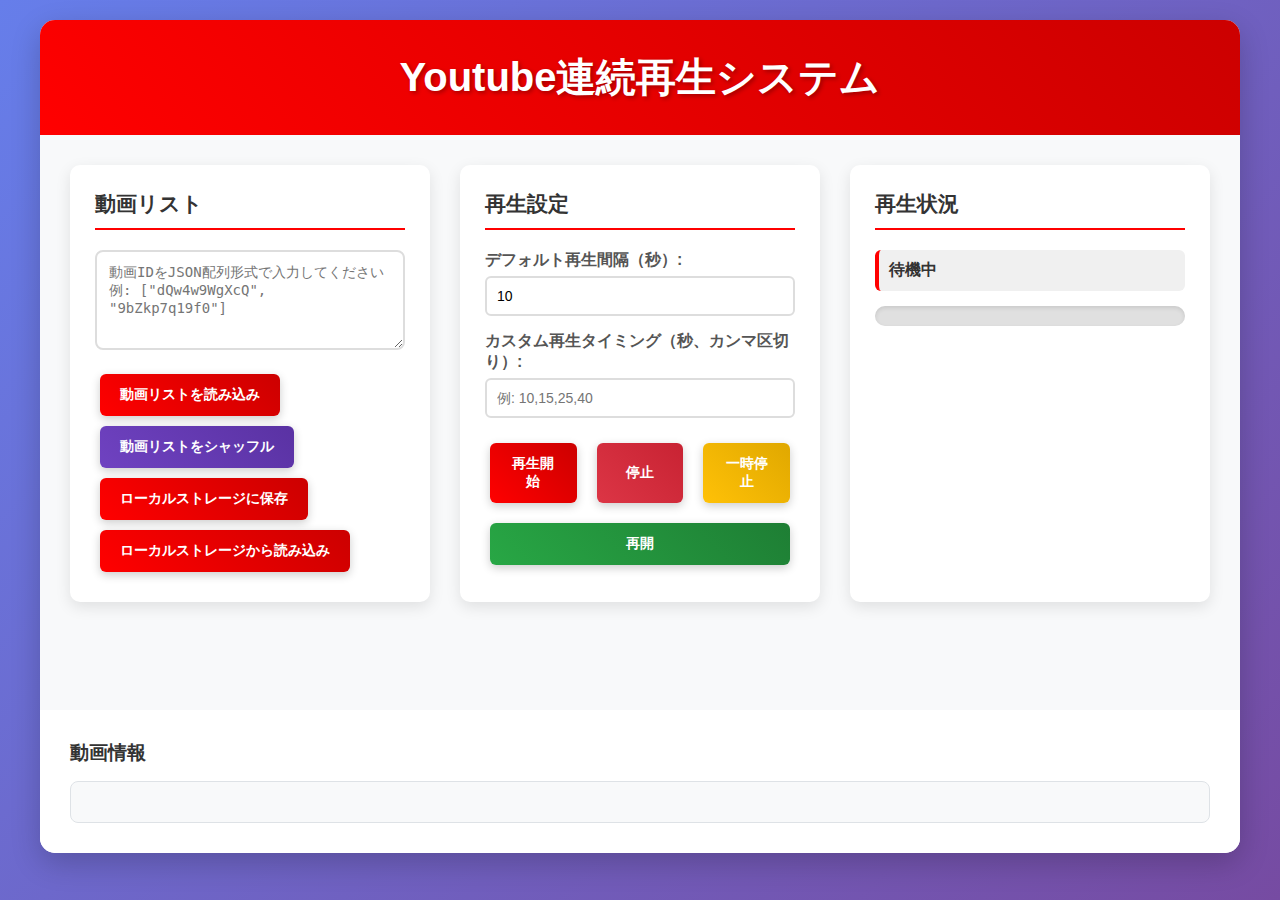
<file: index.html>
<!DOCTYPE html>
<html lang="ja">
<head>
    <meta charset="UTF-8">
    <meta name="viewport" content="width=device-width, initial-scale=1.0">
    <title>Youtube連続再生システム</title>
    <link rel="stylesheet" href="main.css">
</head>
<body>
    <div class="container">
        <h1>Youtube連続再生システム</h1>
        
        <div class="controls">
            <div class="video-list-section">
                <h2>動画リスト</h2>
                <textarea id="videoIds" placeholder="動画IDをJSON配列形式で入力してください&#10;例: [&quot;dQw4w9WgXcQ&quot;, &quot;9bZkp7q19f0&quot;]"></textarea>
                <button id="loadVideos">動画リストを読み込み</button>
                <button id="shuffleVideos">動画リストをシャッフル</button>
                <button id="saveToStorage">ローカルストレージに保存</button>
                <button id="loadFromStorage">ローカルストレージから読み込み</button>
            </div>
            
            <div class="playback-section">
                <h2>再生設定</h2>
                <div class="setting-row">
                    <label for="defaultInterval">デフォルト再生間隔（秒）:</label>
                    <input type="number" id="defaultInterval" value="10" min="1">
                </div>
                
                <div class="setting-row">
                    <label for="customIntervals">カスタム再生タイミング（秒、カンマ区切り）:</label>
                    <input type="text" id="customIntervals" placeholder="例: 10,15,25,40">
                </div>
                
                <div class="playback-controls">
                    <button id="playBtn">再生開始</button>
                    <button id="stopBtn">停止</button>
                    <button id="pauseBtn">一時停止</button>
                    <button id="resumeBtn">再開</button>
                </div>
            </div>
            
            <div class="status-section">
                <h2>再生状況</h2>
                <div id="currentStatus">待機中</div>
                <div id="progressInfo"></div>
                <div class="progress-bar">
                    <div id="progressFill"></div>
                </div>
            </div>
        </div>
        
        <div class="video-container">
            <div class="dual-player-container">
                <div class="player-wrapper left-player" id="leftPlayerWrapper">
                    <div id="playerLeft"></div>
                    <div class="player-label">プレイヤー 1</div>
                </div>
                <div class="player-wrapper right-player" id="rightPlayerWrapper">
                    <div id="playerRight"></div>
                    <div class="player-label">プレイヤー 2</div>
                </div>
            </div>
        </div>
        
        <div class="video-info">
            <h3>動画情報</h3>
            <div id="videoList"></div>
        </div>
    </div>
    
    <script src="https://www.youtube.com/iframe_api"></script>
    <script src="main.js"></script>
</body>
</html>
</file>
<file: main.css>
* {
    margin: 0;
    padding: 0;
    box-sizing: border-box;
}

body {
    font-family: 'Segoe UI', Tahoma, Geneva, Verdana, sans-serif;
    background: linear-gradient(135deg, #667eea 0%, #764ba2 100%);
    min-height: 100vh;
    padding: 20px;
}

.container {
    max-width: 1200px;
    margin: 0 auto;
    background: white;
    border-radius: 15px;
    box-shadow: 0 10px 30px rgba(0, 0, 0, 0.2);
    overflow: hidden;
}

h1 {
    background: linear-gradient(45deg, #FF0000, #CC0000);
    color: white;
    text-align: center;
    padding: 30px;
    font-size: 2.5em;
    text-shadow: 2px 2px 4px rgba(0, 0, 0, 0.3);
}

.controls {
    display: grid;
    grid-template-columns: 1fr 1fr 1fr;
    gap: 30px;
    padding: 30px;
    background: #f8f9fa;
}

.video-list-section,
.playback-section,
.status-section {
    background: white;
    padding: 25px;
    border-radius: 10px;
    box-shadow: 0 5px 15px rgba(0, 0, 0, 0.1);
}

h2 {
    color: #333;
    margin-bottom: 20px;
    font-size: 1.3em;
    border-bottom: 2px solid #FF0000;
    padding-bottom: 10px;
}

h3 {
    color: #333;
    margin-bottom: 15px;
    font-size: 1.2em;
}

textarea {
    width: 100%;
    height: 100px;
    padding: 12px;
    border: 2px solid #ddd;
    border-radius: 8px;
    resize: vertical;
    font-family: monospace;
    font-size: 14px;
    margin-bottom: 15px;
    transition: border-color 0.3s ease;
}

textarea:focus {
    outline: none;
    border-color: #FF0000;
}

.setting-row {
    margin-bottom: 15px;
}

label {
    display: block;
    margin-bottom: 5px;
    font-weight: 600;
    color: #555;
}

input[type="number"],
input[type="text"] {
    width: 100%;
    padding: 10px;
    border: 2px solid #ddd;
    border-radius: 6px;
    font-size: 14px;
    transition: border-color 0.3s ease;
}

input[type="number"]:focus,
input[type="text"]:focus {
    outline: none;
    border-color: #FF0000;
}

button {
    background: linear-gradient(45deg, #FF0000, #CC0000);
    color: white;
    border: none;
    padding: 12px 20px;
    border-radius: 6px;
    cursor: pointer;
    font-size: 14px;
    font-weight: 600;
    margin: 5px;
    transition: all 0.3s ease;
    box-shadow: 0 3px 10px rgba(0, 0, 0, 0.2);
}

button:hover {
    background: linear-gradient(45deg, #CC0000, #990000);
    transform: translateY(-2px);
    box-shadow: 0 5px 15px rgba(0, 0, 0, 0.3);
}

button:active {
    transform: translateY(0);
}

button:disabled {
    background: #ccc;
    cursor: not-allowed;
    transform: none;
    box-shadow: none;
}

.playback-controls {
    display: flex;
    flex-wrap: wrap;
    gap: 10px;
    margin-top: 20px;
}

.playback-controls button {
    flex: 1;
    min-width: 80px;
}

#stopBtn {
    background: linear-gradient(45deg, #dc3545, #c82333);
}

#pauseBtn {
    background: linear-gradient(45deg, #ffc107, #e0a800);
}

#resumeBtn {
    background: linear-gradient(45deg, #28a745, #1e7e34);
}

#shuffleVideos {
    background: linear-gradient(45deg, #6f42c1, #5a32a3);
}

#shuffleVideos:hover {
    background: linear-gradient(45deg, #5a32a3, #4c2a85);
}

.progress-bar {
    width: 100%;
    height: 20px;
    background: #e0e0e0;
    border-radius: 10px;
    overflow: hidden;
    margin-top: 15px;
    box-shadow: inset 0 2px 4px rgba(0, 0, 0, 0.1);
}

#progressFill {
    height: 100%;
    background: linear-gradient(45deg, #FF0000, #CC0000);
    width: 0%;
    transition: width 0.3s ease;
    border-radius: 10px;
}

#currentStatus {
    font-size: 16px;
    font-weight: 600;
    color: #333;
    margin-bottom: 10px;
    padding: 10px;
    background: #f0f0f0;
    border-radius: 6px;
    border-left: 4px solid #FF0000;
}

#progressInfo {
    font-size: 14px;
    color: #666;
    margin-bottom: 10px;
}

.video-container {
    padding: 30px;
    text-align: center;
    background: #f8f9fa;
}

.dual-player-container {
    display: flex;
    gap: 20px;
    justify-content: center;
    align-items: flex-start;
    flex-wrap: wrap;
}

.player-wrapper {
    position: relative;
    border-radius: 10px;
    overflow: hidden;
    box-shadow: 0 10px 25px rgba(0, 0, 0, 0.2);
    transition: all 0.3s ease;
    opacity: 0.5;
    transform: scale(0.95);
}

.player-wrapper.active {
    opacity: 1;
    transform: scale(1);
    box-shadow: 0 15px 35px rgba(255, 0, 0, 0.3);
    border: 3px solid #FF0000;
}

.player-wrapper.standby {
    opacity: 0.7;
    transform: scale(0.98);
    border: 2px solid #ffc107;
}

.player-label {
    position: absolute;
    top: -30px;
    left: 50%;
    transform: translateX(-50%);
    background: linear-gradient(45deg, #FF0000, #CC0000);
    color: white;
    padding: 5px 15px;
    border-radius: 15px;
    font-size: 12px;
    font-weight: 600;
    box-shadow: 0 2px 10px rgba(0, 0, 0, 0.2);
}

.player-wrapper.active .player-label {
    background: linear-gradient(45deg, #28a745, #1e7e34);
}

.player-wrapper.standby .player-label {
    background: linear-gradient(45deg, #ffc107, #e0a800);
}

#playerLeft,
#playerRight {
    display: inline-block;
    border-radius: 10px;
    overflow: hidden;
}

.video-info {
    padding: 30px;
    background: white;
}

#videoList {
    background: #f8f9fa;
    padding: 20px;
    border-radius: 8px;
    border: 1px solid #dee2e6;
}

.video-item {
    display: flex;
    justify-content: space-between;
    align-items: center;
    padding: 12px;
    margin-bottom: 10px;
    background: white;
    border-radius: 6px;
    box-shadow: 0 2px 5px rgba(0, 0, 0, 0.1);
}

.video-item.current {
    background: #fff3cd;
    border-left: 4px solid #FF0000;
}

.video-item.completed {
    background: #d4edda;
    opacity: 0.7;
}

.video-title {
    font-weight: 600;
    color: #333;
}

.video-timing {
    font-size: 12px;
    color: #666;
}

@media (max-width: 1024px) {
    .controls {
        grid-template-columns: 1fr;
        gap: 20px;
    }
}

@media (max-width: 768px) {
    .container {
        margin: 10px;
        border-radius: 10px;
    }
    
    h1 {
        font-size: 2em;
        padding: 20px;
    }
    
    .controls {
        padding: 20px;
    }
    
    .video-container {
        padding: 20px;
    }
    
    .dual-player-container {
        flex-direction: column;
        gap: 15px;
    }
    
    .player-wrapper {
        width: 100%;
        max-width: 400px;
        margin: 0 auto;
    }
    
    .playback-controls {
        flex-direction: column;
    }
    
    .playback-controls button {
        width: 100%;
    }
}
</file>
